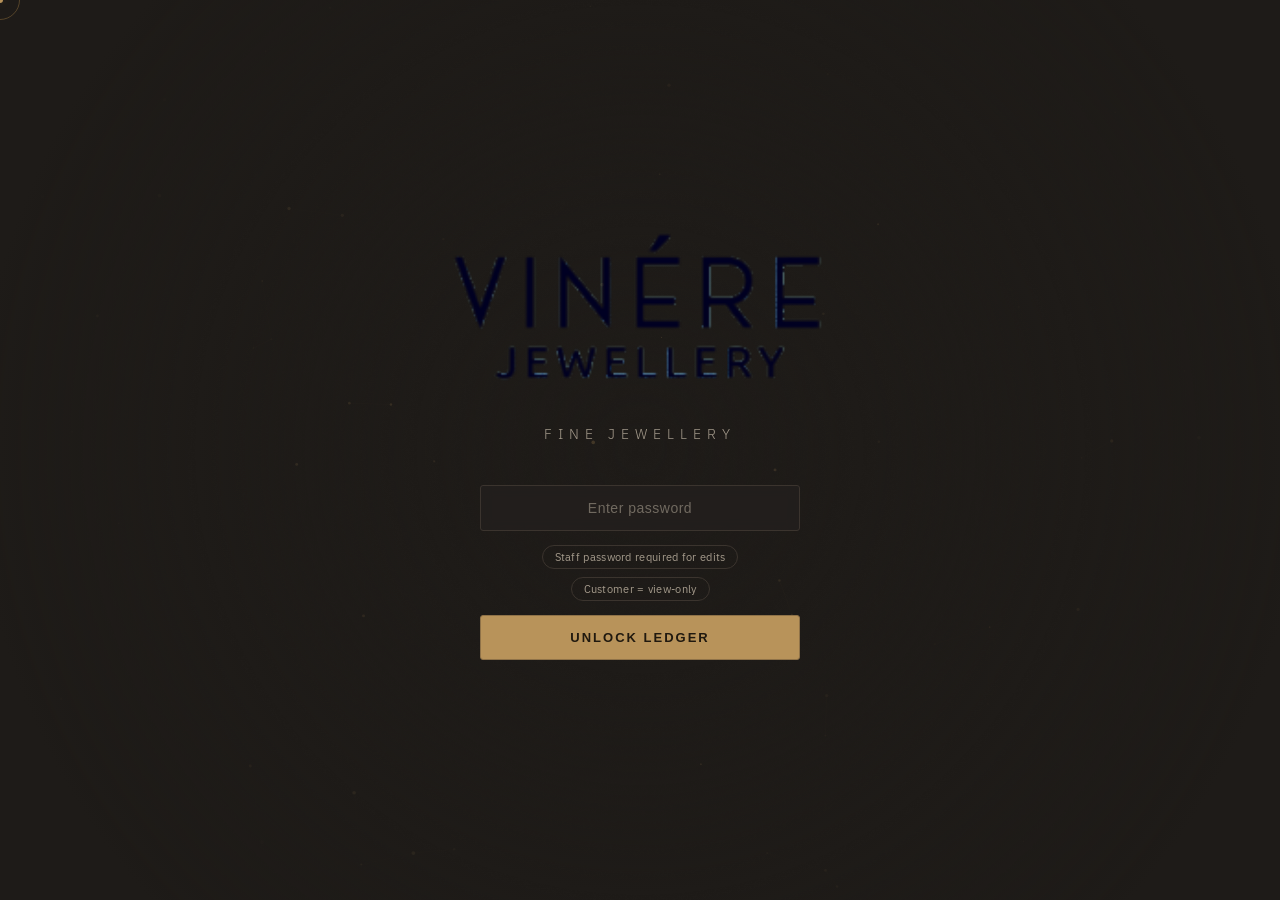
<file: vinere-ledger.html>
<!DOCTYPE html>
<html lang="en">
<head>
<meta charset="UTF-8">
<meta name="viewport" content="width=device-width, initial-scale=1.0">
<title>VINÉRE Ledger</title>
<link rel="preconnect" href="https://fonts.googleapis.com">
<link href="https://fonts.googleapis.com/css2?family=Fraunces:opsz,wght@9..144,300;9..144,600;9..144,700&family=IBM+Plex+Sans:wght@300;400;500;600&family=IBM+Plex+Mono:wght@500&display=swap" rel="stylesheet">
<style>
  :root{
    --bg: #1E1B18; --surface: #262220; --surface-raised: #2E2925; --line: #3B342E;
    --gold: #B8935A; --gold-soft: #8f7248; --gold-glow: rgba(184,147,90,0.15);
    --text: #EDE7DD; --text-dim: #A69C8D; --good: #7A9B7E; --bad: #C0705A; --accent: #6B8E9B;
  }
  *{box-sizing:border-box;margin:0;padding:0}
  html,body{height:100%;background:var(--bg);color:var(--text);font-family:'IBM Plex Sans',sans-serif;-webkit-font-smoothing:antialiased}
  h1,h2,h3{font-family:'Fraunces',serif;font-weight:600;margin:0}
  ::selection{background:var(--gold);color:#1E1B18}

  @media (pointer: fine) { html,body,a,button,input,select,textarea{cursor:none} }

  .cursor-ring{position:fixed;top:0;left:0;width:40px;height:40px;border:1px solid rgba(184,147,90,0.45);border-radius:50%;pointer-events:none;z-index:9999;transform:translate(-50%,-50%);transition:width .25s,height .25s,border-color .25s,background .25s;mix-blend-mode:difference}
  .cursor-ring.hover{width:64px;height:64px;border-color:var(--gold);background:rgba(184,147,90,0.08)}
  .cursor-dot{position:fixed;top:0;left:0;width:6px;height:6px;background:var(--gold);border-radius:50%;pointer-events:none;z-index:10000;transform:translate(-50%,-50%);box-shadow:0 0 10px var(--gold-glow)}
  .cursor-trail{position:fixed;width:4px;height:4px;background:var(--gold);border-radius:50%;pointer-events:none;z-index:9998;opacity:0}
  .ripple{position:fixed;border-radius:50%;border:1px solid var(--gold);pointer-events:none;z-index:9997;transform:translate(-50%,-50%) scale(0);animation:rippleExpand .8s cubic-bezier(0.16,1,0.3,1) forwards}
  @keyframes rippleExpand{to{transform:translate(-50%,-50%) scale(4);opacity:0}}

  .bg-layer{position:fixed;inset:0;pointer-events:none;z-index:0}
  #noiseCanvas{opacity:.04;mix-blend-mode:overlay}
  #particleCanvas{opacity:.6}
  .vignette{background:radial-gradient(circle at 50% 50%,transparent 0%,var(--bg) 85%);z-index:1}

  #login{position:fixed;inset:0;z-index:5;display:flex;align-items:center;justify-content:center;flex-direction:column;overflow:hidden;transition:opacity .8s ease,transform .8s cubic-bezier(0.16,1,0.3,1)}
  #login.hidden{opacity:0;transform:scale(1.02);pointer-events:none}
  .login-stage{position:relative;z-index:10;display:flex;flex-direction:column;align-items:center;gap:10px;pointer-events:auto}
  .logo-wrap{position:relative;opacity:0;transform:scale(0.92) translateY(12px);animation:reveal 1.6s cubic-bezier(0.16,1,0.3,1) .2s forwards}
  .logo-wrap::before{content:'';position:absolute;inset:-60px;background:radial-gradient(circle,var(--gold-glow) 0%,transparent 70%);opacity:0;animation:glowPulse 4s ease-in-out 1.8s infinite alternate;pointer-events:none}
  .logo-wrap img{display:block;width:clamp(220px,34vw,480px);height:auto;filter:drop-shadow(0 0 0 rgba(184,147,90,0));transition:filter .6s,transform .6s cubic-bezier(0.16,1,0.3,1);position:relative;z-index:2}
  .logo-wrap:hover img{filter:drop-shadow(0 0 28px var(--gold-glow));transform:scale(1.03)}
  .tagline{font-family:'IBM Plex Sans',sans-serif;font-weight:300;font-size:clamp(11px,1.2vw,14px);letter-spacing:6px;text-transform:uppercase;color:var(--text-dim);opacity:0;animation:fadeUp 1.2s ease 1.0s forwards}
  .login-form{margin-top:32px;display:flex;flex-direction:column;align-items:center;gap:14px;opacity:0;animation:fadeUp 1.2s ease 1.4s forwards;width:320px;max-width:90vw}
  .login-form input{width:100%;padding:14px 18px;border-radius:3px;border:1px solid var(--line);background:rgba(38,34,32,0.6);color:var(--text);font-size:14px;text-align:center;outline:none;backdrop-filter:blur(6px);transition:border-color .2s,box-shadow .2s;letter-spacing:.5px}
  .login-form input:focus{border-color:var(--gold);box-shadow:0 0 0 3px var(--gold-glow)}
  .login-form input::placeholder{color:var(--text-dim);opacity:.6}
  .role-hint{display:flex;gap:8px;flex-wrap:wrap;justify-content:center;font-size:11px;color:var(--text-dim)}
  .role-hint span{border:1px solid var(--line);border-radius:20px;padding:4px 12px;letter-spacing:.3px}
  #loginBtn{width:100%;padding:14px 22px;border-radius:3px;border:1px solid var(--gold-soft);background:var(--gold);color:#20190F;font-weight:600;font-size:13px;letter-spacing:2px;text-transform:uppercase;cursor:none;position:relative;overflow:hidden;transition:all .35s ease}
  #loginBtn::before{content:'';position:absolute;inset:0;background:linear-gradient(90deg,transparent,rgba(255,255,255,.2),transparent);transform:translateX(-100%);transition:transform .6s ease}
  #loginBtn:hover{background:#c9a06a;letter-spacing:3px}
  #loginBtn:hover::before{transform:translateX(100%)}
  #loginBtn:active{transform:translateY(1px)}
  #loginError{color:var(--bad);font-size:13px;min-height:18px;text-align:center}
  @keyframes reveal{to{opacity:1;transform:scale(1) translateY(0)}}
  @keyframes fadeUp{from{opacity:0;transform:translateY(10px)}to{opacity:1;transform:translateY(0)}}
  @keyframes glowPulse{from{opacity:.3;transform:scale(.95)}to{opacity:.7;transform:scale(1.05)}}

  #app{display:none;min-height:100vh;opacity:0;transition:opacity .6s ease}
  #app.visible{opacity:1}
  header.topbar{display:flex;align-items:center;justify-content:space-between;padding:18px 32px;border-bottom:1px solid var(--line);position:sticky;top:0;background:rgba(30,27,24,0.95);z-index:10;backdrop-filter:blur(8px);flex-wrap:wrap;gap:14px}
  header.topbar .titles{display:flex;align-items:baseline;gap:14px}
  header.topbar .titles .mark{font-size:22px;display:flex;align-items:center;gap:8px;font-family:'Fraunces',serif;font-weight:700;letter-spacing:.5px}
  header.topbar .titles .sub{color:var(--text-dim);font-size:12.5px;letter-spacing:.4px;text-transform:uppercase}
  .mini-logo{width:26px;height:26px;border-radius:50%;background:var(--gold);display:inline-block}
  .controls{display:flex;gap:10px;align-items:center;flex-wrap:wrap}
  #search{padding:10px 14px;border-radius:3px;border:1px solid var(--line);background:var(--surface);color:var(--text);font-size:14px;width:240px;transition:border-color .2s,box-shadow .2s}
  #search:focus{outline:none;border-color:var(--gold);box-shadow:0 0 0 3px var(--gold-glow)}
  .btn{padding:13px 22px;border-radius:3px;border:1px solid var(--gold-soft);background:var(--gold);color:#20190F;font-weight:600;font-size:14px;cursor:none;letter-spacing:.2px;transition:all .15s}
  .btn:hover{background:#c9a06a;transform:translateY(-1px)}
  .btn:active{transform:translateY(0)}
  .btn.secondary{background:transparent;color:var(--text);border-color:var(--line)}
  .btn.secondary:hover{background:var(--surface-raised)}
  .btn.danger{background:transparent;color:var(--bad);border-color:var(--bad)}
  .btn.danger:hover{background:rgba(192,112,90,0.12)}
  .btn.small{padding:8px 14px;font-size:12.5px}
  main{padding:24px 32px 80px;max-width:1500px;margin:0 auto}
  .kpi-grid{display:grid;grid-template-columns:repeat(auto-fit,minmax(180px,1fr));gap:14px;margin-bottom:24px}
  .kpi-card{background:var(--surface);border:1px solid var(--line);border-radius:4px;padding:16px 18px;transition:border-color .2s}
  .kpi-card:hover{border-color:var(--gold-soft)}
  .kpi-label{font-size:11px;text-transform:uppercase;letter-spacing:.6px;color:var(--text-dim);margin-bottom:6px}
  .kpi-value{font-family:'IBM Plex Mono',monospace;font-size:20px;font-weight:500;color:var(--gold)}
  .kpi-sub{font-size:11.5px;color:var(--text-dim);margin-top:4px}
  .table-wrap{border:1px solid var(--line);border-radius:4px;overflow:hidden}
  table{width:100%;border-collapse:collapse;font-size:13px}
  thead th{text-align:left;padding:12px 14px;background:var(--surface);color:var(--text-dim);font-weight:500;font-size:11px;text-transform:uppercase;letter-spacing:.6px;border-bottom:1px solid var(--line);white-space:nowrap;cursor:pointer;user-select:none;transition:color .15s;position:relative}
  thead th:hover{color:var(--gold)}
  thead th.sort-asc::after{content:' ▲';color:var(--gold);font-size:9px}
  thead th.sort-desc::after{content:' ▼';color:var(--gold);font-size:9px}
  tbody td{padding:11px 14px;border-bottom:1px solid var(--line);white-space:nowrap}
  tbody tr{cursor:none;transition:background .12s}
  tbody tr:hover{background:var(--surface)}
  tbody tr:last-child td{border-bottom:none}
  tbody tr.selected{background:var(--gold-glow)}
  .num{font-family:'IBM Plex Mono',monospace;font-variant-numeric:tabular-nums;text-align:right}
  .style-tag{font-family:'IBM Plex Mono',monospace;font-size:12px;color:var(--gold);background:rgba(184,147,90,0.12);padding:3px 8px;border-radius:2px;position:relative;display:inline-block}
  .style-tag::before{content:'';position:absolute;left:0;top:0;width:4px;height:100%;background:var(--gold);border-radius:2px 0 0 2px}
  .customer-cell{color:var(--text);font-weight:500}
  .empty-state{padding:60px 20px;text-align:center;color:var(--text-dim)}
  .empty-state h3{color:var(--text);margin-bottom:8px}
  .loading-row td{color:var(--text-dim);text-align:center;padding:40px}
  .badge{display:inline-block;padding:2px 8px;border-radius:2px;font-size:11px;font-weight:500;text-transform:uppercase;letter-spacing:.3px}
  .badge-het{background:rgba(184,147,90,0.15);color:var(--gold)}
  .badge-cvd{background:rgba(107,142,155,0.15);color:var(--accent)}
  .badge-other{background:rgba(166,156,141,0.15);color:var(--text-dim)}

  #overlay{display:none;position:fixed;inset:0;background:rgba(10,9,7,0.6);z-index:20;backdrop-filter:blur(3px)}
  #overlay.open{display:block}
  #panel{position:fixed;top:0;right:0;height:100vh;width:460px;max-width:94vw;background:var(--surface-raised);border-left:1px solid var(--line);z-index:21;transform:translateX(100%);transition:transform .3s cubic-bezier(0.16,1,0.3,1);display:flex;flex-direction:column}
  #panel.open{transform:translateX(0)}
  .panel-head{padding:20px 24px;border-bottom:1px solid var(--line);display:flex;justify-content:space-between;align-items:center}
  .panel-head h2{font-size:19px}
  .panel-head button{background:none;border:none;color:var(--text-dim);font-size:22px;cursor:none;padding:4px;line-height:1;transition:color .15s}
  .panel-head button:hover{color:var(--text)}
  .panel-body{padding:20px 24px;overflow-y:auto;flex:1}
  .field{margin-bottom:16px}
  .field label{display:block;font-size:11px;text-transform:uppercase;letter-spacing:.5px;color:var(--text-dim);margin-bottom:6px}
  .field input{width:100%;padding:10px 12px;border-radius:3px;border:1px solid var(--line);background:var(--surface);color:var(--text);font-size:14px;transition:border-color .2s,box-shadow .2s}
  .field input:focus{outline:none;border-color:var(--gold);box-shadow:0 0 0 3px var(--gold-glow)}
  .field input.error{border-color:var(--bad);box-shadow:0 0 0 3px rgba(192,112,90,0.15)}
  .field-row{display:flex;gap:12px}
  .field-row .field{flex:1}
  body.view-only .panel-foot{display:none}
  body.view-only tbody tr{cursor:default}
  body.view-only .field input{opacity:.65;cursor:not-allowed}
  .panel-foot{padding:18px 24px;border-top:1px solid var(--line);display:flex;gap:10px}
  .panel-foot .btn{flex:1;text-align:center}
  #deleteBtn{background:transparent;border-color:var(--bad);color:var(--bad);flex:0 0 auto;padding:13px 16px;position:relative;overflow:hidden}
  #deleteBtn:hover{background:rgba(192,112,90,0.12)}
  #deleteBtn.holding{background:var(--bad);color:var(--bg)}
  #deleteProgress{position:absolute;left:0;top:0;height:100%;width:0%;background:rgba(255,255,255,0.25);transition:width .1s linear}
  #saveMsg{font-size:13px;margin-top:10px;min-height:16px}
  #saveMsg.good{color:var(--good)}
  #saveMsg.bad{color:var(--bad)}
  .computed-note{font-size:12px;color:var(--text-dim);margin-top:2px;line-height:1.5}
  .computed-preview{background:var(--surface);border:1px solid var(--line);border-radius:3px;padding:12px 14px;margin-top:14px}
  .computed-preview h4{font-size:11px;text-transform:uppercase;letter-spacing:.5px;color:var(--text-dim);margin:0 0 8px 0}
  .computed-row{display:flex;justify-content:space-between;font-size:13px;padding:3px 0}
  .computed-row .label{color:var(--text-dim)}
  .computed-row .value{font-family:'IBM Plex Mono',monospace;color:var(--gold)}
  #toast{position:fixed;bottom:24px;right:24px;padding:14px 20px;border-radius:4px;background:var(--surface-raised);border:1px solid var(--line);color:var(--text);font-size:13.5px;z-index:30;transform:translateY(100px);opacity:0;transition:all .3s ease;box-shadow:0 8px 24px rgba(0,0,0,0.4)}
  #toast.show{transform:translateY(0);opacity:1}
  #toast.good{border-color:var(--good);color:var(--good)}
  #toast.bad{border-color:var(--bad);color:var(--bad)}

  @media (max-width:768px){
    header.topbar{padding:14px 16px}
    main{padding:16px}
    .kpi-grid{grid-template-columns:repeat(2,1fr)}
    #panel{width:100vw;max-width:100vw}
    .cursor-ring,.cursor-dot,.cursor-trail{display:none}
    html,body,a,button,input{cursor:auto}
  }
</style>
</head>
<body>

<canvas id="noiseCanvas" class="bg-layer"></canvas>
<canvas id="particleCanvas" class="bg-layer"></canvas>
<div class="bg-layer vignette"></div>

<div class="cursor-ring" id="cursorRing"></div>
<div class="cursor-dot" id="cursorDot"></div>

<!-- ==================== LOGIN / LANDING ==================== -->
<div id="login">
  <div class="login-stage">
    <div class="logo-wrap" id="logoWrap">
      <img src="[data-uri]" alt="VINÉRE JEWELLERY">
    </div>
    <div class="tagline">Fine Jewellery</div>
    <div class="login-form">
      <input type="password" id="passInput" placeholder="Enter password" autocomplete="off">
      <div class="role-hint">
        <span>Staff password required for edits</span>
        <span>Customer = view-only</span>
      </div>
      <button id="loginBtn">Unlock Ledger</button>
      <div id="loginError"></div>
    </div>
  </div>
</div>

<!-- ==================== APP ==================== -->
<div id="app">
  <header class="topbar">
    <div class="titles">
      <div class="mark"><span class="mini-logo"></span> VINÉRE <span style="color:var(--gold)">◆</span> Ledger</div>
      <div class="sub">Orders</div>
    </div>
    <div class="controls">
      <input type="search" id="search" placeholder="Search customer or style…">
      <button class="btn secondary small" id="refreshBtn">Refresh</button>
      <button class="btn small" id="addBtn">+ Add Order</button>
      <button class="btn danger small" id="logoutBtn">Logout</button>
    </div>
  </header>
  <main>
    <div class="kpi-grid" id="kpiGrid"></div>
    <div class="table-wrap">
      <table id="ordersTable">
        <thead><tr id="headerRow"></tr></thead>
        <tbody id="tableBody"><tr class="loading-row"><td colspan="99">Loading…</td></tr></tbody>
      </table>
    </div>
  </main>
</div>

<div id="overlay"></div>
<div id="panel">
  <div class="panel-head">
    <h2 id="panelTitle">Order Details</h2>
    <button id="closePanel">&times;</button>
  </div>
  <div class="panel-body" id="panelBody"></div>
  <div class="panel-foot" id="panelFoot">
    <button class="btn" id="saveBtn">Save Changes</button>
    <button class="btn secondary" id="cancelBtn">Cancel</button>
    <button id="deleteBtn"><div id="deleteProgress"></div>Hold to Delete</button>
  </div>
</div>

<div id="toast"></div>

<script>
/* ===================== CONFIG ===================== */
const ENDPOINT = 'https://script.google.com/macros/s/AKfycbzg05QdulALk-vc8VKwZOs8jg19o3PBPRUv6vusn7NcbfFGoBbBHeaP4lL3lGihFIqZ/exec';
/* ================================================== */

let state = { rows: [], headers: [], role: null, sortCol: null, sortAsc: true, selectedRow: null, search: '' };
const $ = id => document.getElementById(id);
const fmt = n => typeof n === 'number' ? n.toLocaleString('en-IN', {maximumFractionDigits:2}) : (n || '');
const money = n => typeof n === 'number' ? '$ ' + n.toLocaleString('en-IN', {minimumFractionDigits:2, maximumFractionDigits:2}) : (n || '');
const toast = (msg, good=true) => {
  const t = $('toast'); t.textContent = msg; t.className = 'show ' + (good ? 'good' : 'bad');
  setTimeout(() => t.className = '', 3000);
};

function api(action, extra={}) {
  const url = ENDPOINT + '?callback=cb&pass=' + encodeURIComponent(sessionStorage.getItem('het_pass')||'') + '&action=' + encodeURIComponent(action)
    + (extra.fields ? '&fields=' + encodeURIComponent(JSON.stringify(extra.fields)) : '')
    + (extra.row ? '&row=' + encodeURIComponent(extra.row) : '');
  return new Promise((resolve, reject) => {
    const scr = document.createElement('script');
    const cbName = 'cb_' + Date.now() + '_' + Math.random().toString(36).slice(2);
    window[cbName] = data => { delete window[cbName]; if(scr.parentNode) scr.parentNode.removeChild(scr); resolve(data); };
    scr.onerror = () => { delete window[cbName]; reject('Network error'); };
    scr.src = url.replace('callback=cb', 'callback=' + encodeURIComponent(cbName));
    document.head.appendChild(scr);
  });
}

/* ---------- Login ---------- */
async function doLogin() {
  const pass = $('passInput').value.trim();
  if(!pass) return;
  sessionStorage.setItem('het_pass', pass);
  $('loginError').textContent = '';
  const data = await api('auth');
  if(!data.ok) {
    $('loginError').textContent = data.error || 'Authentication failed';
    sessionStorage.removeItem('het_pass'); return;
  }
  state.role = data.role;
  if(state.role === 'customer') document.body.classList.add('view-only');
  $('login').classList.add('hidden');
  $('app').style.display = 'block';
  requestAnimationFrame(() => $('app').classList.add('visible'));
  loadData(data);
}
$('loginBtn').onclick = doLogin;
$('passInput').addEventListener('keydown', e => { if(e.key === 'Enter') doLogin(); });

/* ---------- Data ---------- */
function loadData(data) { state.rows = data.rows || []; state.headers = data.headers || []; renderKPIs(); renderTable(); }
async function refresh() { const data = await api('auth'); if(data.ok) loadData(data); }
$('refreshBtn').onclick = refresh;
$('logoutBtn').onclick = () => { sessionStorage.removeItem('het_pass'); location.reload(); };

/* ---------- KPIs ---------- */
function renderKPIs() {
  const rows = state.rows;
  const totalOrders = rows.length;
  const totalGold = rows.reduce((s,r) => s + (parseFloat(r['Gold Amount'])||0), 0);
  const totalDia = rows.reduce((s,r) => s + (parseFloat(r['Diam Amount'])||0), 0);
  const totalSub = rows.reduce((s,r) => s + (parseFloat(r['SUB TOTAL'])||0), 0);
  const totalUSD = rows.reduce((s,r) => s + (parseFloat(r['$'])||0), 0);
  const avgMult = totalOrders ? (rows.reduce((s,r) => s + (parseFloat(r['Multiplier'])||0), 0)/totalOrders).toFixed(3) : '0.595';
  const kpis = [
    {label:'Total Orders', value:totalOrders},
    {label:'Gold Amount', value:'₹ ' + fmt(totalGold), sub:'at ₹16,000 / 10g'},
    {label:'Diamond Amount', value:'₹ ' + fmt(totalDia)},
    {label:'Sub Total', value:'₹ ' + fmt(totalSub)},
    {label:'Total ($)', value:'$ ' + fmt(totalUSD), sub:'at ₹94 / $'},
    {label:'Avg Multiplier', value:avgMult}
  ];
  $('kpiGrid').innerHTML = kpis.map(k => `<div class="kpi-card"><div class="kpi-label">${k.label}</div><div class="kpi-value">${k.value}</div>${k.sub?`<div class="kpi-sub">${k.sub}</div>`:''}</div>`).join('');
}

/* ---------- Table ---------- */
function renderTable() {
  const thead = $('headerRow'), tbody = $('tableBody'), h = state.headers;
  thead.innerHTML = h.map((hdr,i) => {
    const active = state.sortCol === hdr;
    const cls = active ? (state.sortAsc ? 'sort-asc' : 'sort-desc') : '';
    return `<th class="${cls}" onclick="sortBy('${hdr}')">${hdr}</th>`;
  }).join('');
  let rows = state.rows.filter(r => {
    const term = state.search.toLowerCase();
    return !term || (r['CUSTOMER']||'').toLowerCase().includes(term) || (r['Style No.']||'').toLowerCase().includes(term);
  });
  if(state.sortCol) {
    rows.sort((a,b) => {
      let av = a[state.sortCol], bv = b[state.sortCol];
      if(typeof av === 'number' && typeof bv === 'number') return state.sortAsc ? av - bv : bv - av;
      av = String(av).toLowerCase(); bv = String(bv).toLowerCase();
      if(av < bv) return state.sortAsc ? -1 : 1;
      if(av > bv) return state.sortAsc ? 1 : -1;
      return 0;
    });
  }
  if(!rows.length) {
    tbody.innerHTML = `<tr><td colspan="${h.length}" class="empty-state"><h3>No orders found</h3><p>Try adjusting your search.</p></td></tr>`;
    return;
  }
  tbody.innerHTML = rows.map(r => {
    const selected = state.selectedRow && state.selectedRow._row === r._row ? 'selected' : '';
    const badge = (r['CUSTOMER']||'').toUpperCase().includes('CVD') ? 'badge-cvd' : ((r['CUSTOMER']||'').toUpperCase().includes('HET') ? 'badge-het' : 'badge-other');
    return `<tr class="${selected}" onclick='openPanel(${JSON.stringify(r)})'>
      <td>${r['Sr. No.']}</td>
      <td class="customer-cell"><span class="badge ${badge}">${r['CUSTOMER']}</span></td>
      <td><span class="style-tag">${r['Style No.']}</span></td>
      <td>${r['Date']}</td>
      <td class="num">${fmt(r['Gross Wt'])}</td>
      <td class="num">${fmt(r['Dia Qty'])}</td>
      <td class="num">${fmt(r['IN CT'])}</td>
      <td class="num">${fmt(r['COLOUR STONE'])}</td>
      <td class="num">${fmt(r['Net Wt'])}</td>
      <td class="num">${fmt(r['Multiplier'])}</td>
      <td class="num">${fmt(r['Pg Wt'])}</td>
      <td class="num">₹ ${fmt(r['Gold Amount'])}</td>
      <td class="num">₹ ${fmt(r['Diam Amount'])}</td>
      <td class="num">₹ ${fmt(r['L CHARGES'])}</td>
      <td class="num">₹ ${fmt(r['LABOR AMOUNT'])}</td>
      <td class="num">₹ ${fmt(r['SUB TOTAL'])}</td>
      <td class="num">${money(r['$'])}</td>
    </tr>`;
  }).join('');
}
window.sortBy = col => { if(state.sortCol === col) state.sortAsc = !state.sortAsc; else { state.sortCol = col; state.sortAsc = true; } renderTable(); };
$('search').oninput = e => { state.search = e.target.value; renderTable(); };

/* ---------- Panel ---------- */
function openPanel(row) {
  state.selectedRow = row;
  const isNew = !row;
  const r = row || {};
  $('panelTitle').textContent = isNew ? 'New Order' : 'Edit Order';
  $('panelBody').innerHTML = buildForm(r);
  $('overlay').classList.add('open');
  $('panel').classList.add('open');
  renderPreview(r);
  if(!isNew) document.querySelectorAll('tbody tr').forEach(tr => tr.classList.remove('selected'));
}
function buildForm(r) {
  const disabled = state.role === 'customer' ? 'disabled' : '';
  const f = (label,key,type='text',extra='') => `<div class="field"><label>${label}</label><input ${disabled} type="${type}" id="f_${key.replace('.','\.')}" value="${r[key]!==undefined&&r[key]!==null?r[key]:''}" ${extra}></div>`;
  return `
    <div class="field-row">${f('Customer','CUSTOMER')}${f('Style No.','Style No.')}</div>
    ${f('Date','Date','date')}
    <div class="field-row">${f('Gross Wt','Gross Wt','number','step="0.001"')}${f('Net Wt','Net Wt','number','step="0.001"')}</div>
    <div class="field-row">${f('Dia Qty','Dia Qty','number')}${f('IN CT','IN CT','number','step="0.01"')}</div>
    <div class="field-row">${f('Colour Stone','COLOUR STONE','number')}${f('Multiplier','Multiplier','number','step="0.001"')}</div>
    <div class="field-row">${f('Diam Amount','Diam Amount','number','step="0.01"')}${f('L Charges','L CHARGES','number','step="0.01"')}</div>
    <div class="computed-preview">
      <h4>Live Preview</h4>
      <div class="computed-row"><span class="label">Pg Wt</span><span class="value" id="pv_pg">—</span></div>
      <div class="computed-row"><span class="label">Gold Amount</span><span class="value" id="pv_gold">—</span></div>
      <div class="computed-row"><span class="label">Labor Amount</span><span class="value" id="pv_labor">—</span></div>
      <div class="computed-row"><span class="label">Sub Total</span><span class="value" id="pv_sub">—</span></div>
      <div class="computed-row"><span class="label">USD</span><span class="value" id="pv_usd">—</span></div>
    </div>
    <div id="saveMsg"></div>`;
}
function getField(key) { return document.getElementById('f_' + key.replace('.','\.'))?.value || ''; }
function computePreview() {
  const net = parseFloat(getField('Net Wt'))||0, mult = parseFloat(getField('Multiplier'))||0.595;
  const diam = parseFloat(getField('Diam Amount'))||0, lCharges = parseFloat(getField('L CHARGES'))||0;
  const goldRate=16000, usdRate=94;
  const pg = net*mult, goldAmt = pg*goldRate, labor = net*lCharges, sub = goldAmt + diam + labor, usd = sub/usdRate;
  $('pv_pg').textContent = fmt(pg);
  $('pv_gold').textContent = '₹ ' + fmt(goldAmt);
  $('pv_labor').textContent = '₹ ' + fmt(labor);
  $('pv_sub').textContent = '₹ ' + fmt(sub);
  $('pv_usd').textContent = '$ ' + fmt(usd);
}
function renderPreview(r) { setTimeout(() => { document.querySelectorAll('#panelBody input').forEach(i => i.addEventListener('input', computePreview)); computePreview(); }, 0); }
function closePanel() { $('overlay').classList.remove('open'); $('panel').classList.remove('open'); state.selectedRow = null; document.querySelectorAll('tbody tr').forEach(tr => tr.classList.remove('selected')); }
$('overlay').onclick = closePanel; $('closePanel').onclick = closePanel; $('cancelBtn').onclick = closePanel;

/* ---------- Save / Add ---------- */
$('addBtn').onclick = () => openPanel(null);
$('saveBtn').onclick = async () => {
  const msg = $('saveMsg'); msg.className = ''; msg.textContent = '';
  const fields = {
    customer: getField('CUSTOMER'), style: getField('Style No.'), date: getField('Date'),
    grossWt: getField('Gross Wt'), netWt: getField('Net Wt'), diaQty: getField('Dia Qty'),
    inCt: getField('IN CT'), colourStone: getField('COLOUR STONE'), multiplier: getField('Multiplier'),
    diamAmount: getField('Diam Amount'), lCharges: getField('L CHARGES')
  };
  if(!fields.customer || !fields.style) { msg.className='bad'; msg.textContent='Customer and Style No. are required.'; return; }
  const isNew = !state.selectedRow, row = isNew ? null : state.selectedRow._row;
  try {
    const data = await api(isNew ? 'add' : 'edit', {fields, row});
    if(data.ok) { msg.className='good'; msg.textContent = isNew ? 'Order added.' : 'Saved.'; toast(isNew ? 'Order added successfully' : 'Changes saved'); await refresh(); closePanel(); }
    else { msg.className='bad'; msg.textContent = data.error || 'Error'; }
  } catch(e) { msg.className='bad'; msg.textContent = String(e); }
};

/* ---------- Delete ---------- */
let deleteTimer = null;
$('deleteBtn').onmousedown = $('deleteBtn').ontouchstart = () => {
  if(state.role !== 'staff' || !state.selectedRow) return;
  $('deleteBtn').classList.add('holding');
  let w = 0;
  deleteTimer = setInterval(() => { w += 5; $('deleteProgress').style.width = w + '%'; if(w >= 100) { clearInterval(deleteTimer); doDelete(); } }, 50);
};
const cancelDelete = () => { if(deleteTimer) clearInterval(deleteTimer); $('deleteProgress').style.width = '0%'; $('deleteBtn').classList.remove('holding'); };
$('deleteBtn').onmouseup = $('deleteBtn').onmouseleave = $('deleteBtn').ontouchend = cancelDelete;
async function doDelete() {
  if(!state.selectedRow) return;
  try {
    const data = await api('delete', {row: state.selectedRow._row});
    if(data.ok) { toast('Order deleted'); await refresh(); closePanel(); }
    else { toast(data.error || 'Delete failed', false); }
  } catch(e) { toast(String(e), false); }
}

/* ===================== ANIMATIONS ===================== */
/* Noise */
const noiseCanvas = document.getElementById('noiseCanvas');
const nCtx = noiseCanvas.getContext('2d');
function resizeNoise() { noiseCanvas.width = window.innerWidth; noiseCanvas.height = window.innerHeight; }
resizeNoise(); window.addEventListener('resize', resizeNoise);
function drawNoise() {
  const w = noiseCanvas.width, h = noiseCanvas.height;
  const idata = nCtx.createImageData(w, h);
  const buf = new Uint32Array(idata.data.buffer);
  for(let i = 0; i < buf.length; i++) buf[i] = ((Math.random() * 40 | 0) << 24) | 0xFFFFFF;
  nCtx.putImageData(idata, 0, 0);
  requestAnimationFrame(drawNoise);
}
drawNoise();

/* Particles */
const pCanvas = document.getElementById('particleCanvas');
const pCtx = pCanvas.getContext('2d');
let W, H;
const particles = [];
const PARTICLE_COUNT = 70, CONNECTION_DIST = 120, MOUSE_DIST = 180;
function resizeParticles() { W = pCanvas.width = window.innerWidth; H = pCanvas.height = window.innerHeight; }
resizeParticles(); window.addEventListener('resize', resizeParticles);
class Particle {
  constructor() { this.x = Math.random()*W; this.y = Math.random()*H; this.vx = (Math.random()-0.5)*0.3; this.vy = (Math.random()-0.5)*0.3; this.size = Math.random()*1.5+0.5; this.alpha = Math.random()*0.4+0.1; }
  update(mx,my) {
    this.x += this.vx; this.y += this.vy;
    if(this.x < 0) this.x = W; if(this.x > W) this.x = 0; if(this.y < 0) this.y = H; if(this.y > H) this.y = 0;
    const dx = this.x - mx, dy = this.y - my, d = Math.sqrt(dx*dx + dy*dy);
    if(d < MOUSE_DIST && d > 0) { const f = (MOUSE_DIST - d)/MOUSE_DIST; this.x += (dx/d)*f*0.6; this.y += (dy/d)*f*0.6; }
  }
  draw() { pCtx.beginPath(); pCtx.arc(this.x,this.y,this.size,0,Math.PI*2); pCtx.fillStyle = `rgba(184,147,90,${this.alpha})`; pCtx.fill(); }
}
for(let i = 0; i < PARTICLE_COUNT; i++) particles.push(new Particle());
let mouseX = W/2, mouseY = H/2;
function animateParticles() {
  pCtx.clearRect(0,0,W,H);
  particles.forEach(p => p.update(mouseX, mouseY));
  for(let i = 0; i < particles.length; i++) for(let j = i+1; j < particles.length; j++) {
    const dx = particles[i].x - particles[j].x, dy = particles[i].y - particles[j].y, d = Math.sqrt(dx*dx + dy*dy);
    if(d < CONNECTION_DIST) { pCtx.beginPath(); pCtx.moveTo(particles[i].x,particles[i].y); pCtx.lineTo(particles[j].x,particles[j].y); pCtx.strokeStyle = `rgba(184,147,90,${(1-d/CONNECTION_DIST)*0.12})`; pCtx.lineWidth = 0.6; pCtx.stroke(); }
  }
  particles.forEach(p => p.draw());
  requestAnimationFrame(animateParticles);
}
animateParticles();

/* Cursor */
const ring = document.getElementById('cursorRing');
const dot = document.getElementById('cursorDot');
let rx = 0, ry = 0, dx = 0, dy = 0, dotX = 0, dotY = 0;
const trails = [];
for(let i = 0; i < 12; i++) { const t = document.createElement('div'); t.className = 'cursor-trail'; document.body.appendChild(t); trails.push({el:t,x:0,y:0}); }
document.addEventListener('mousemove', e => { dx = e.clientX; dy = e.clientY; mouseX = e.clientX; mouseY = e.clientY; });
document.addEventListener('mousedown', e => {
  const r = document.createElement('div'); r.className = 'ripple'; r.style.left = e.clientX + 'px'; r.style.top = e.clientY + 'px'; r.style.width = r.style.height = '20px'; document.body.appendChild(r); setTimeout(() => r.remove(), 800);
});
function animateCursor() {
  rx += (dx - rx) * 0.15; ry += (dy - ry) * 0.15; ring.style.left = rx + 'px'; ring.style.top = ry + 'px';
  dotX += (dx - dotX) * 0.35; dotY += (dy - dotY) * 0.35; dot.style.left = dotX + 'px'; dot.style.top = dotY + 'px';
  let tx = dotX, ty = dotY;
  trails.forEach((t,i) => { t.x += (tx - t.x) * (0.25 - i*0.015); t.y += (ty - t.y) * (0.25 - i*0.015); t.el.style.left = t.x + 'px'; t.el.style.top = t.y + 'px'; t.el.style.opacity = (1 - i/12) * 0.45; t.el.style.transform = `translate(-50%,-50%) scale(${1 - i/12})`; tx = t.x; ty = t.y; });
  requestAnimationFrame(animateCursor);
}
animateCursor();

/* Hover detection (delegated) */
function updateHoverables() {
  document.querySelectorAll('a, button, input, .logo-wrap, tbody tr, .kpi-card').forEach(el => {
    el.addEventListener('mouseenter', () => ring.classList.add('hover'));
    el.addEventListener('mouseleave', () => ring.classList.remove('hover'));
  });
}
updateHoverables();

/* Logo 3D tilt */
const logoWrap = document.getElementById('logoWrap');
document.addEventListener('mousemove', e => {
  const cx = window.innerWidth/2, cy = window.innerHeight/2;
  const x = (e.clientX - cx)/cx, y = (e.clientY - cy)/cy;
  if(logoWrap) logoWrap.style.transform = `perspective(800px) rotateY(${x*4}deg) rotateX(${-y*4}deg)`;
});
document.addEventListener('mouseleave', () => { if(logoWrap) logoWrap.style.transform = 'perspective(800px) rotateY(0deg) rotateX(0deg)'; });

/* Init */
if(sessionStorage.getItem('het_pass')) doLogin();
</script>
</body>
</html>
</file>
